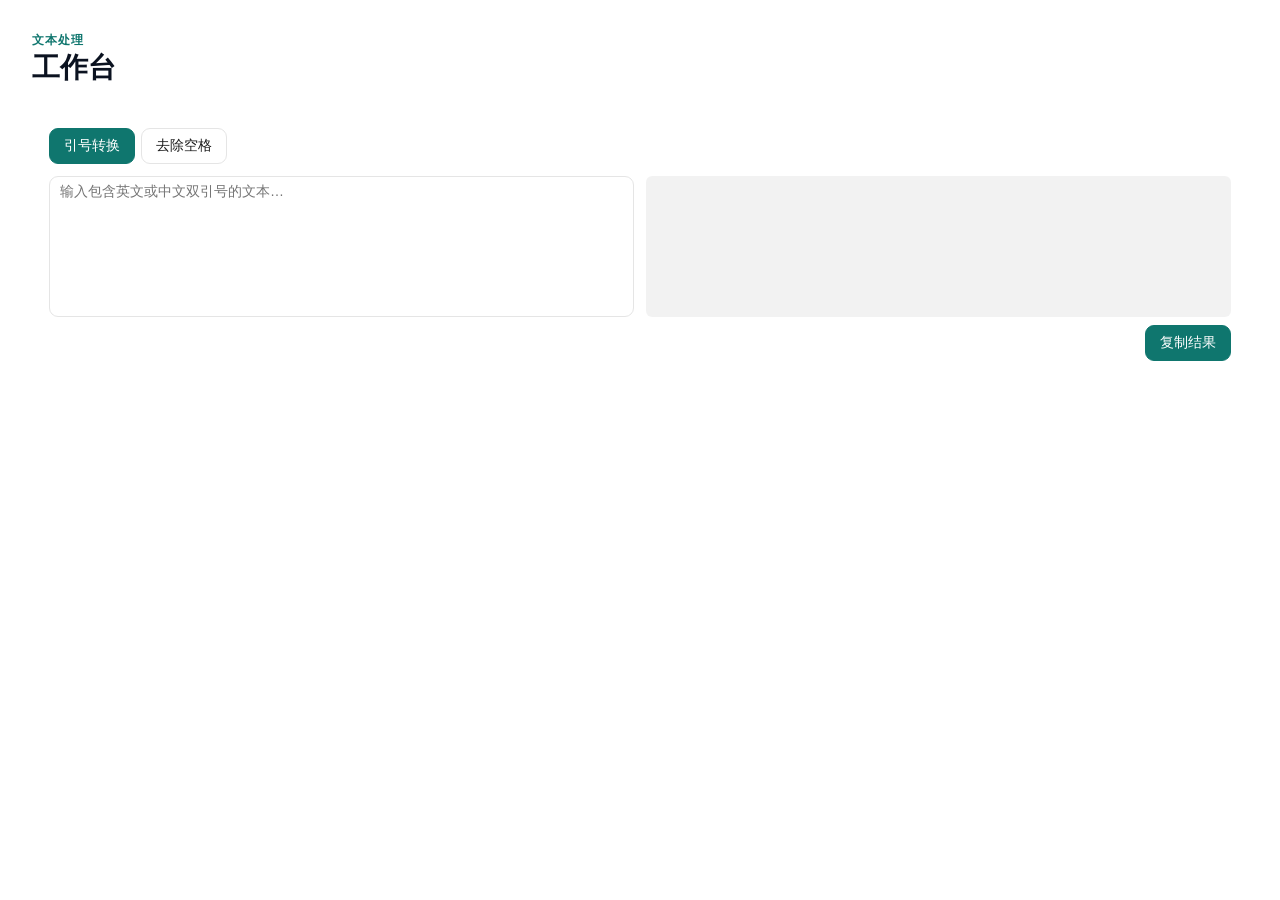
<file: src/Transfor/Features/ModernUi/webui/index.html>
<!DOCTYPE html>
<html lang="zh-CN" data-theme="system">
<head>
<meta charset="utf-8">
<meta name="viewport" content="width=device-width, initial-scale=1">
<title>Transfor</title>
<link rel="stylesheet" href="styles.css">
</head>
<body>

<div class="content">
  <section class="page active" id="page-home">
    <p class="eyebrow">文本处理</p><h1>工作台</h1>
    <div class="card">
      <div style="display:flex;gap:6px;margin-bottom:12px">
        <button class="btn btn-primary" id="tab-quote" data-tool="quote">引号转换</button>
        <button class="btn" id="tab-space" data-tool="space">去除空格</button>
      </div>
      <div id="panel-text">
        <div style="display:flex;gap:12px;align-items:stretch">
          <div style="flex:1;display:flex;flex-direction:column">
            <textarea id="text-input" class="input" style="width:100%;height:141px;resize:none" placeholder="输入包含英文或中文双引号的文本…"></textarea>
          </div>
          <div style="flex:1;display:flex;flex-direction:column;gap:8px">
            <div id="text-output" style="white-space:pre-wrap;background:var(--hover);border-radius:6px;padding:10px;height:141px;overflow-y:auto"></div>
            <div style="display:flex;justify-content:flex-end;align-items:center;gap:8px">
              <span id="text-status" style="color:var(--text-secondary)"></span>
              <button class="btn btn-primary" id="text-copy">复制结果</button>
            </div>
          </div>
        </div>
      </div>
    </div>
  </section>

  <section class="page" id="page-media">
    <h1>媒体</h1><p class="page-subtitle">解析链接并下载媒体内容</p>
    <div class="media-flow">
      <div class="media-flow-group">
        <div class="flow-step"><span>1</span><strong>链接输入</strong></div>
        <div class="media-flow-content card media-input-card">
          <div class="media-input-row">
            <div class="media-input-field">
              <input class="input" id="media-link" placeholder="粘贴抖音分享链接或直接图片/视频链接">
              <button type="button" class="input-clear" id="media-link-clear" title="清空输入" hidden>✕</button>
            </div>
            <button class="btn" id="media-paste">粘贴</button>
            <button class="btn btn-primary" id="media-resolve">解析</button>
          </div>
          <div id="media-status" class="media-status"></div>
        </div>
      </div>
      <div class="media-flow-group">
        <div class="flow-step"><span>2</span><strong>解析结果</strong></div>
        <div id="media-post" class="media-results" style="display:none">
          <div class="media-control-ribbon">
            <div class="success-banner" role="status"><span class="success-icon" aria-hidden="true">✓</span><span>解析成功，已识别 <strong id="media-count">0</strong> 个媒体文件</span></div>
            <div class="media-batch-actions">
              <label class="checkbox-label"><input type="checkbox" id="media-select-all"><span>全选</span></label>
              <span id="media-selection-count" class="media-selection-count">已选择 0 / 0</span>
              <button class="btn btn-primary" id="media-download">下载已选</button>
              <div class="media-view-toggle" role="group" aria-label="展示方式">
                <button type="button" class="view-btn active" id="view-grid" title="格子展示" aria-pressed="true">
                  <svg viewBox="0 0 16 16" width="14" height="14" aria-hidden="true"><rect x="2.2" y="2.2" width="4.8" height="4.8" rx="1"/><rect x="9" y="2.2" width="4.8" height="4.8" rx="1"/><rect x="2.2" y="9" width="4.8" height="4.8" rx="1"/><rect x="9" y="9" width="4.8" height="4.8" rx="1"/></svg>
                </button>
                <button type="button" class="view-btn" id="view-list" title="平铺展示" aria-pressed="false">
                  <svg viewBox="0 0 16 16" width="14" height="14" aria-hidden="true"><path d="M2.5 3.5h11M2.5 8h11M2.5 12.5h11"/></svg>
                </button>
              </div>
              <span id="media-download-status" class="muted"></span>
            </div>
          </div>
          <div id="media-grid" class="media-card-grid"></div>
          <div class="pagination-bar" id="media-pagination" hidden>
            <span class="page-info">共 <strong id="media-page-total">0</strong> 条 · 第 <span id="media-page-current">1</span> / <span id="media-page-count">1</span> 页</span>
            <button type="button" class="btn page-btn" id="media-page-prev">上一页</button>
            <input class="input page-jump" id="media-page-input" type="number" min="1" placeholder="页码">
            <button type="button" class="btn page-btn" id="media-page-go">跳转</button>
            <button type="button" class="btn page-btn" id="media-page-next">下一页</button>
            <select class="input page-size" id="media-page-size">
              <option value="10">10 条/页</option>
              <option value="20">20 条/页</option>
              <option value="50">50 条/页</option>
            </select>
          </div>
        </div>
      </div>
      <div class="media-flow-group media-flow-group-last">
        <div class="flow-step queue-step"><span>3</span><strong>下载队列</strong><button class="queue-toggle" id="queue-toggle" aria-expanded="true" aria-label="收起下载队列">⌃</button></div>
        <section class="media-download-queue queue-table" id="media-download-queue">
          <div id="queue-content">
            <div class="queue-header" id="queue-header" hidden>
              <span>名称</span><span>状态</span><span class="queue-header-progress">下载进度</span><span>大小</span><span class="queue-header-actions"></span>
            </div>
            <p class="placeholder" id="downloads-empty">暂无下载任务。</p>
            <div id="downloads-list" class="download-list"></div>
            <div class="pagination-bar" id="queue-pagination" hidden>
              <span class="page-info">共 <strong id="queue-page-total">0</strong> 条 · 第 <span id="queue-page-current">1</span> / <span id="queue-page-count">1</span> 页</span>
              <button type="button" class="btn page-btn" id="queue-page-prev">上一页</button>
              <input class="input page-jump" id="queue-page-input" type="number" min="1" placeholder="页码">
              <button type="button" class="btn page-btn" id="queue-page-go">跳转</button>
              <button type="button" class="btn page-btn" id="queue-page-next">下一页</button>
              <select class="input page-size" id="queue-page-size">
                <option value="10">10 条/页</option>
                <option value="20">20 条/页</option>
                <option value="50">50 条/页</option>
              </select>
            </div>
          </div>
        </section>
      </div>
    </div>
  </section>
  <section class="page" id="page-browser">
    <div class="card" style="padding:10px;margin-bottom:8px">
      <div class="row" style="margin-bottom:0">
        <button class="btn" id="browser-back" title="后退" style="padding:4px 10px">←</button>
        <button class="btn" id="browser-forward" title="前进" style="padding:4px 10px">→</button>
        <button class="btn" id="browser-refresh" title="刷新" style="padding:4px 10px">⟳</button>
        <button class="btn" id="browser-stop" title="停止" style="padding:4px 10px">×</button>
        <input class="input" id="browser-address" placeholder="输入网址…" style="flex:1">
        <button class="btn btn-primary" id="browser-go">前往</button>
      </div>
      <div id="browser-status" style="color:var(--text-secondary);font-size:12px;margin-top:6px;overflow:hidden;text-overflow:ellipsis;white-space:nowrap"></div>
      <div id="browser-media-hint" style="display:none;margin-top:6px">
        <span id="browser-media-count" style="color:var(--accent);font-size:13px"></span>
        <button class="btn" id="browser-view-media" style="padding:2px 10px;font-size:12px;margin-left:8px">查看媒体</button>
      </div>
    </div>
  </section>
  <section class="page" id="page-history">
    <p class="eyebrow">记录</p><h1>历史</h1>
    <div class="card">
      <div class="row" style="margin-bottom:0">
        <input class="input" id="history-search" placeholder="搜索标题/原文/作者/链接…" style="flex:1">
      </div>
    </div>
    <div class="segmented" id="history-tabs"><button class="btn btn-primary" data-history-tab="text">文本</button><button class="btn" data-history-tab="media">媒体</button></div>
    <div class="card" id="history-text-panel">
      <div class="row" style="margin-bottom:4px">
        <h3 style="margin:0">文本转换</h3>
        <button class="btn" id="history-clear-text" style="margin-left:auto;padding:4px 10px;font-size:12px">清空全部文本历史</button>
      </div>
      <div id="history-quote"></div>
      <div id="history-space"></div>
    </div>
    <div class="card" id="history-media-panel" hidden>
      <div class="row" style="margin-bottom:4px">
        <h3 style="margin:0">媒体下载</h3>
        <button class="btn" id="history-clear-media" style="margin-left:auto;padding:4px 10px;font-size:12px">清空媒体历史</button>
      </div>
      <div id="history-media"></div>
    </div>
  </section>

  <section class="page" id="page-settings">
    <p class="eyebrow">偏好</p><h1>设置</h1>
    <div class="settings-grid">
      <div class="card settings-card" id="settings-general-card">
        <h3>常规</h3>
        <div class="setting-row">
          <span class="setting-icon"><svg width="16" height="16" viewBox="0 0 24 24" fill="none" stroke="currentColor" stroke-width="2" stroke-linecap="round" stroke-linejoin="round"><line x1="4" y1="6" x2="20" y2="6"/><line x1="4" y1="12" x2="20" y2="12"/><line x1="4" y1="18" x2="20" y2="18"/><circle cx="9" cy="6" r="2"/><circle cx="15" cy="12" r="2"/><circle cx="12" cy="18" r="2"/></svg></span>
          <span class="label">更新通道</span>
          <select class="input" id="setting-channel" style="padding:5px">
            <option value="stable">Stable 稳定版</option>
            <option value="beta">Beta 测试版</option>
          </select>
        </div>
        <div class="setting-row">
          <span class="setting-icon"><svg width="16" height="16" viewBox="0 0 24 24" fill="none" stroke="currentColor" stroke-width="2" stroke-linecap="round" stroke-linejoin="round"><line x1="4" y1="6" x2="20" y2="6"/><line x1="4" y1="12" x2="20" y2="12"/><line x1="4" y1="18" x2="20" y2="18"/><circle cx="9" cy="6" r="2"/><circle cx="15" cy="12" r="2"/><circle cx="12" cy="18" r="2"/></svg></span>
          <span class="label">引用历史上限</span>
          <input class="input" id="setting-quote-limit" type="number" min="1" max="10000" style="width:120px">
        </div>
        <div class="setting-row">
          <span class="setting-icon"><svg width="16" height="16" viewBox="0 0 24 24" fill="none" stroke="currentColor" stroke-width="2" stroke-linecap="round" stroke-linejoin="round"><line x1="4" y1="6" x2="20" y2="6"/><line x1="4" y1="12" x2="20" y2="12"/><line x1="4" y1="18" x2="20" y2="18"/><circle cx="9" cy="6" r="2"/><circle cx="15" cy="12" r="2"/><circle cx="12" cy="18" r="2"/></svg></span>
          <span class="label">空格历史上限</span>
          <input class="input" id="setting-space-limit" type="number" min="1" max="10000" style="width:120px">
        </div>
      </div>
      <div class="card settings-card" id="settings-erise-card">
        <h3>Erise 服务器</h3>
        <div class="setting-row">
          <span class="setting-icon"><svg width="16" height="16" viewBox="0 0 24 24" fill="none" stroke="currentColor" stroke-width="2" stroke-linecap="round" stroke-linejoin="round"><rect x="2" y="2" width="20" height="8" rx="2"/><rect x="2" y="14" width="20" height="8" rx="2"/><line x1="6" y1="6" x2="6.01" y2="6"/><line x1="6" y1="18" x2="6.01" y2="18"/></svg></span>
          <span class="label">服务器地址</span>
          <input class="input" id="setting-erise-origin" placeholder="https://erise.example.com 或 http://127.0.0.1:6480" style="flex:1">
        </div>
        <div class="setting-row">
          <span class="setting-icon"><svg width="16" height="16" viewBox="0 0 24 24" fill="none" stroke="currentColor" stroke-width="2" stroke-linecap="round" stroke-linejoin="round"><path d="M20 21v-2a4 4 0 0 0-4-4H8a4 4 0 0 0-4 4v2"/><circle cx="12" cy="7" r="4"/></svg></span>
          <span class="label">当前服务器</span>
          <span id="setting-erise-current" class="muted">未配置</span>
        </div>
        <div class="setting-row">
          <span class="setting-icon"><svg width="16" height="16" viewBox="0 0 24 24" fill="none" stroke="currentColor" stroke-width="2" stroke-linecap="round" stroke-linejoin="round"><path d="M19 21l-7-5-7 5V5a2 2 0 0 1 2-2h10a2 2 0 0 1 2 2z"/></svg></span>
          <button class="btn btn-primary" id="setting-erise-save">保存</button>
          <span id="setting-erise-status" class="muted"></span>
        </div>
      </div>
      <div class="card settings-card" id="settings-download-card">
        <h3>下载</h3>
        <div class="setting-row">
          <span class="setting-icon"><svg width="16" height="16" viewBox="0 0 24 24" fill="none" stroke="currentColor" stroke-width="2" stroke-linecap="round" stroke-linejoin="round"><path d="M21 15v4a2 2 0 0 1-2 2H5a2 2 0 0 1-2-2v-4"/><polyline points="7 10 12 15 17 10"/><line x1="12" y1="15" x2="12" y2="3"/></svg></span>
          <span class="label">默认保存位置</span>
          <input class="input" id="setting-directory" style="flex:1">
          <button class="btn" id="setting-browse">更改</button>
        </div>
        <div class="setting-row">
          <span class="setting-icon"><svg width="16" height="16" viewBox="0 0 24 24" fill="none" stroke="currentColor" stroke-width="2" stroke-linecap="round" stroke-linejoin="round"><path d="M21 15v4a2 2 0 0 1-2 2H5a2 2 0 0 1-2-2v-4"/><polyline points="7 10 12 15 17 10"/><line x1="12" y1="15" x2="12" y2="3"/></svg></span>
          <span class="label">同时下载任务数</span>
          <input class="input" id="setting-concurrency" type="number" min="1" max="8" style="width:120px">
        </div>
        <div class="setting-row">
          <span class="setting-icon"><svg width="16" height="16" viewBox="0 0 24 24" fill="none" stroke="currentColor" stroke-width="2" stroke-linecap="round" stroke-linejoin="round"><path d="M21 15v4a2 2 0 0 1-2 2H5a2 2 0 0 1-2-2v-4"/><polyline points="7 10 12 15 17 10"/><line x1="12" y1="15" x2="12" y2="3"/></svg></span>
          <span class="label">下载质量</span>
          <select class="input" id="setting-quality" style="padding:5px">
            <option value="highest">最高质量</option>
            <option value="balanced">Balanced（至少 720p）</option>
          </select>
        </div>
        <div class="setting-row">
          <span class="setting-icon"><svg width="16" height="16" viewBox="0 0 24 24" fill="none" stroke="currentColor" stroke-width="2" stroke-linecap="round" stroke-linejoin="round"><polyline points="9 11 12 14 22 4"/><path d="M21 12v7a2 2 0 0 1-2 2H5a2 2 0 0 1-2-2V5a2 2 0 0 1 2-2h11"/></svg></span>
          <span class="label">解析后默认全选</span>
          <input type="checkbox" id="setting-select-all" style="transform:scale(1.2)">
        </div>
        <div class="setting-row">
          <span class="setting-icon"><svg width="16" height="16" viewBox="0 0 24 24" fill="none" stroke="currentColor" stroke-width="2" stroke-linecap="round" stroke-linejoin="round"><polyline points="9 11 12 14 22 4"/><path d="M21 12v7a2 2 0 0 1-2 2H5a2 2 0 0 1-2-2V5a2 2 0 0 1 2-2h11"/></svg></span>
          <span class="label">下载完成后打开文件夹</span>
          <input type="checkbox" id="setting-open-folder" style="transform:scale(1.2)">
        </div>
      </div>
      <div class="card settings-card" id="settings-network-card">
        <h3>网络</h3>
        <div class="setting-row">
          <span class="setting-icon"><svg width="16" height="16" viewBox="0 0 24 24" fill="none" stroke="currentColor" stroke-width="2" stroke-linecap="round" stroke-linejoin="round"><circle cx="12" cy="12" r="10"/><line x1="2" y1="12" x2="22" y2="12"/><path d="M12 2a15.3 15.3 0 0 1 4 10 15.3 15.3 0 0 1-4 10 15.3 15.3 0 0 1-4-10 15.3 15.3 0 0 1 4-10z"/></svg></span>
          <span class="label">网络模式</span>
          <button type="button" class="network-toggle state-direct" id="network-toggle" role="switch" aria-checked="false" aria-label="网络模式开关">
            <span class="network-toggle-track"></span>
            <span class="network-toggle-seg">关闭</span>
            <span class="network-toggle-seg">系统代理</span>
            <span class="network-toggle-seg">指定代理</span>
          </button>
          <select id="setting-network" style="display:none">
            <option value="direct">direct</option>
            <option value="system">system</option>
            <option value="customproxy">customproxy</option>
          </select>
        </div>
        <div class="setting-row" id="setting-proxy-row">
          <span class="setting-icon"><svg width="16" height="16" viewBox="0 0 24 24" fill="none" stroke="currentColor" stroke-width="2" stroke-linecap="round" stroke-linejoin="round"><circle cx="12" cy="12" r="10"/><line x1="2" y1="12" x2="22" y2="12"/><path d="M12 2a15.3 15.3 0 0 1 4 10 15.3 15.3 0 0 1-4 10 15.3 15.3 0 0 1-4-10 15.3 15.3 0 0 1 4-10z"/></svg></span>
          <span class="label">指定代理地址</span>
          <input class="input" id="setting-proxy" placeholder="http://127.0.0.1:7897" style="flex:1" disabled>
        </div>
      </div>
      <div class="card settings-card" id="settings-shortcut-card">
        <h3>快捷键</h3>
        <div class="setting-row" style="flex-wrap:nowrap">
          <span class="setting-icon"><svg width="16" height="16" viewBox="0 0 24 24" fill="none" stroke="currentColor" stroke-width="2" stroke-linecap="round" stroke-linejoin="round"><rect x="2" y="6" width="20" height="12" rx="2"/><line x1="6" y1="10" x2="6.01" y2="10"/><line x1="10" y1="10" x2="10.01" y2="10"/><line x1="14" y1="10" x2="14.01" y2="10"/><line x1="18" y1="10" x2="18.01" y2="10"/><line x1="9" y1="14" x2="15" y2="14"/></svg></span>
          <span class="label">历史面板快捷键</span>
          <input class="input" id="setting-hotkey-capture" readonly placeholder="点击后按下组合键，如 Ctrl + T" style="width:150px;margin-left:12px;text-align:center;cursor:pointer" title="点击后按下要绑定的组合键">
        </div>
      </div>
      <div class="card settings-card" id="settings-browser-card">
        <h3>浏览器数据</h3>
        <div class="setting-row">
          <span class="setting-icon"><svg width="16" height="16" viewBox="0 0 24 24" fill="none" stroke="currentColor" stroke-width="2" stroke-linecap="round" stroke-linejoin="round"><polyline points="3 6 5 6 21 6"/><path d="M19 6v14a2 2 0 0 1-2 2H7a2 2 0 0 1-2-2V6m3 0V4a2 2 0 0 1 2-2h4a2 2 0 0 1 2 2v2"/></svg></span>
          <button class="btn" id="setting-clear-cookies">清除 Cookie</button>
        </div>
        <div class="setting-row">
          <span class="setting-icon"><svg width="16" height="16" viewBox="0 0 24 24" fill="none" stroke="currentColor" stroke-width="2" stroke-linecap="round" stroke-linejoin="round"><polyline points="3 6 5 6 21 6"/><path d="M19 6v14a2 2 0 0 1-2 2H7a2 2 0 0 1-2-2V6m3 0V4a2 2 0 0 1 2-2h4a2 2 0 0 1 2 2v2"/></svg></span>
          <button class="btn" id="setting-clear-cache">清除缓存</button>
        </div>
        <div class="setting-row">
          <span class="setting-icon"><svg width="16" height="16" viewBox="0 0 24 24" fill="none" stroke="currentColor" stroke-width="2" stroke-linecap="round" stroke-linejoin="round"><polyline points="3 6 5 6 21 6"/><path d="M19 6v14a2 2 0 0 1-2 2H7a2 2 0 0 1-2-2V6m3 0V4a2 2 0 0 1 2-2h4a2 2 0 0 1 2 2v2"/></svg></span>
          <button class="btn btn-danger-soft" id="setting-clear-all">清除全部浏览器数据</button>
        </div>
      </div>
      <div class="card settings-card" id="settings-update-card">
        <h3>更新</h3>
        <div class="setting-row">
          <span class="setting-icon"><svg width="16" height="16" viewBox="0 0 24 24" fill="none" stroke="currentColor" stroke-width="2" stroke-linecap="round" stroke-linejoin="round"><polyline points="23 4 23 10 17 10"/><path d="M20.49 15a9 9 0 1 1-2.12-9.36L23 10"/></svg></span>
          <span class="label">当前版本</span>
          <span id="setting-app-version" style="color:var(--text-secondary)"></span>
        </div>
        <div class="setting-row">
          <span class="setting-icon"><svg width="16" height="16" viewBox="0 0 24 24" fill="none" stroke="currentColor" stroke-width="2" stroke-linecap="round" stroke-linejoin="round"><polyline points="23 4 23 10 17 10"/><path d="M20.49 15a9 9 0 1 1-2.12-9.36L23 10"/></svg></span>
          <button class="btn" id="setting-check-update">检查更新</button>
          <span id="setting-result" style="color:var(--text-secondary)"></span>
        </div>
      </div>
    </div>
  </section>
</div>

<div class="toast-container" id="toast-container"></div>

<div class="dialog-backdrop" id="app-dialog">
  <div class="dialog" role="alertdialog" aria-modal="true" aria-labelledby="app-dialog-title">
    <h3 id="app-dialog-title"></h3>
    <p id="app-dialog-message"></p>
    <div class="dialog-actions" id="app-dialog-actions"></div>
  </div>
</div>

<script src="app.js"></script>
</body>
</html>
</file>
<file: src/Transfor/Features/ModernUi/webui/styles.css>
/* ===== Design System（Phase 5C/5D）：Windows 11 + Fluent，统一主题变量 ===== */
:root {
  --font-family: "Microsoft YaHei UI", "Segoe UI", system-ui, sans-serif;
  --radius-sm: 4px; --radius-md: 8px; --radius-lg: 12px;
  --spacing-1: 4px; --spacing-2: 8px; --spacing-3: 12px; --spacing-4: 16px; --spacing-5: 24px;
  --shadow-card: 0 2px 8px rgba(0,0,0,.08);
  --transition: 150ms ease;
}
:root[data-theme="light"], :root[data-theme="system"] {
  color-scheme: light;
  --bg: #f3f3f3; --bg-surface: #ffffff; --bg-sidebar: #f9f9f9;
  --text: #1b1b1b; --text-secondary: #6e6e6e;
  --border: #e5e5e5;
  --accent: #0067c0; --accent-hover: #0078d4; --accent-text: #ffffff;
  --danger: #c42b1c;
  --hover: rgba(0,0,0,.05);
}
:root[data-theme="dark"] {
  color-scheme: dark;
  --bg: #202020; --bg-surface: #2b2b2b; --bg-sidebar: #262626;
  --text: #f3f3f3; --text-secondary: #9d9d9d;
  --border: #3d3d3d;
  --accent: #4cc2ff; --accent-hover: #6fd0ff; --accent-text: #0a0a0a;
  --danger: #ff99a4;
  --hover: rgba(255,255,255,.06);
}
@media (prefers-color-scheme: dark) {
  :root[data-theme="system"] { color-scheme: dark;
    --bg: #202020; --bg-surface: #2b2b2b; --bg-sidebar: #262626;
    --text: #f3f3f3; --text-secondary: #9d9d9d;
    --border: #3d3d3d; --accent: #4cc2ff; --accent-hover: #6fd0ff; --accent-text: #0a0a0a;
    --danger: #ff99a4; --hover: rgba(255,255,255,.06); }
}

* { box-sizing: border-box; margin: 0; padding: 0; }
html, body { height: 100%; }
body {
  font-family: var(--font-family); font-size: 14px;
  background: var(--bg); color: var(--text);
  overflow: hidden; transition: background var(--transition), color var(--transition);
}

/* ===== 内容区（侧边栏由宿主窗体承载） ===== */
.content { height: 100%; overflow-y: auto; padding: var(--spacing-5); }
.page { display: none; max-width: 860px; }
.page.active { display: block; }
.page h1 { font-size: 22px; font-weight: 600; margin-bottom: var(--spacing-2); }
.page .placeholder { color: var(--text-secondary); margin-bottom: var(--spacing-5); }

/* ===== 组件 ===== */
.card {
  background: var(--bg-surface); border: 1px solid var(--border);
  border-radius: var(--radius-md); box-shadow: var(--shadow-card);
  padding: var(--spacing-4); margin-bottom: var(--spacing-4);
}
.card h3 { font-size: 15px; margin-bottom: var(--spacing-3); }
.btn {
  font-family: inherit; font-size: 14px; padding: 6px 14px;
  border-radius: var(--radius-sm); border: 1px solid var(--border);
  background: var(--bg-surface); color: var(--text); cursor: pointer;
  transition: background var(--transition), border-color var(--transition);
}
.btn:hover { background: var(--hover); }
.btn-primary { background: var(--accent); border-color: var(--accent); color: var(--accent-text); }
.btn-primary:hover { background: var(--accent-hover); border-color: var(--accent-hover); }
.input {
  font-family: inherit; font-size: 14px; padding: 6px 10px;
  border-radius: var(--radius-sm); border: 1px solid var(--border);
  background: var(--bg-surface); color: var(--text); outline: none;
}
.input:focus { border-color: var(--accent); }
.progress { width: 100%; height: 6px; background: var(--border); border-radius: 3px; overflow: hidden; }
.progress > div { height: 100%; background: var(--accent); border-radius: 3px; transition: width var(--transition); }
.row { display: flex; align-items: center; gap: var(--spacing-3); margin-bottom: var(--spacing-3); }
.row .label { width: 110px; color: var(--text-secondary); }

/* ===== Toast ===== */
.toast-container { position: fixed; right: 16px; top: 16px; display: flex; flex-direction: column; gap: 8px; z-index: 1000; }
.toast {
  background: var(--bg-surface); border: 1px solid var(--border); border-left: 3px solid var(--accent);
  border-radius: var(--radius-sm); padding: 10px 14px; min-width: 200px; box-shadow: var(--shadow-card);
  animation: toast-in 200ms ease;
}
.toast.error { border-left-color: var(--danger); }

/* Erise 设置：保存失败/地址无效时红色状态文案 */
.setting-error { color: var(--danger); }
@keyframes toast-in { from { opacity: 0; transform: translateY(-8px); } to { opacity: 1; transform: none; } }

/* Focused Flow：固定浅色令牌，覆盖旧 Fluent 调色，不提供主题切换。 */
:root { --ff-font: "Segoe UI Variable", "Microsoft YaHei UI", sans-serif; --ff-bg: #ffffff; --ff-surface: #ffffff; --ff-text: #0b1220; --ff-muted: #475569; --ff-border: #e2e8f0; --ff-primary: #0f766e; --ff-mint: #2dd4bf; --ff-sky: #38bdf8; --ff-danger: #f43f5e; --ff-radius: 12px; --ff-space: 32px; --ff-control: 36px; --ff-sidebar: 176px; --ff-motion: 160ms ease; --font-family: var(--ff-font); --bg: var(--ff-bg); --bg-surface: var(--ff-surface); --bg-sidebar: var(--ff-surface); --text: var(--ff-text); --text-secondary: var(--ff-muted); --border: var(--ff-border); --accent: var(--ff-primary); --accent-hover: #115e59; --accent-text: #fff; --danger: var(--ff-danger); --hover: #f0f7fa; --radius-md: var(--ff-radius); --shadow-card: 0 1px 3px rgba(11,18,32,.06); --transition: var(--ff-motion); }
:root[data-theme="dark"], :root[data-theme="system"] { color-scheme: light; }
body { color: var(--ff-text); background: var(--ff-bg); } .content { padding: var(--ff-space); } .page { max-width: 1240px; } .page h1 { font-size: 28px; margin-bottom: 4px; } .eyebrow { margin: 0; color: var(--ff-primary); font-size: 12px; font-weight: 700; letter-spacing: .08em; } .placeholder { margin-bottom: var(--ff-space); }
.btn, .input { min-height: var(--ff-control); border-radius: 9px; } .btn-primary { background: var(--ff-primary); border-color: var(--ff-primary); } .btn:disabled, .btn:disabled:hover { opacity:.5; cursor:default; pointer-events:none; } .btn-danger { color: #b83f3b; border-color: #f2c9c6; } .card { border-radius: var(--ff-radius); padding: 16px; } .flow-step { display:flex; align-items:center; gap:10px; margin:16px 0 8px; color:var(--ff-primary); } .flow-step span { display:grid; place-items:center; width:28px; height:28px; border-radius:50%; color:#fff; background:var(--ff-primary); box-shadow:0 0 0 4px #dff8f4; }
#page-home textarea { height:141px!important; } #page-home #text-output { height:141px!important; } #page-home > .card:last-of-type { margin-top:24px; box-shadow:none; background:transparent; border-color:transparent; }
.settings-grid { display:grid; grid-template-columns:repeat(2,minmax(0,1fr)); gap:16px 24px; max-width:960px; }.settings-card { background:var(--ff-surface); border:1px solid var(--ff-border); border-radius:12px; padding:20px 24px; }.settings-card h3 { margin:0 0 12px; font-size:15px; color:var(--ff-text); }.setting-row { display:flex; flex-wrap:wrap; align-items:center; gap:10px; min-height:40px; }.setting-row .label { flex:0 0 auto; white-space:nowrap; color:var(--ff-text); } .setting-row .input { margin-left:auto; min-width:0; } .setting-row input[type="checkbox"] { margin-left:auto; } .setting-icon { display:grid; place-items:center; width:32px; height:32px; flex:0 0 auto; border-radius:8px; background:#eaf8f6; color:var(--ff-primary); } .btn-danger-soft { color:#b83f3b; border-color:#f2c9c6; } .network-toggle { position:relative; display:flex; align-items:center; height:32px; min-width:186px; margin-left:auto; padding:0; border:1px solid var(--ff-border); border-radius:16px; background:#eef2f6; cursor:pointer; overflow:hidden; } .network-toggle .network-toggle-track { position:absolute; top:2px; left:2px; width:calc((100% - 4px)/3); height:26px; border-radius:13px; box-shadow:0 1px 3px rgba(11,18,32,.22); transition:left .25s cubic-bezier(.4,0,.2,1), background .2s ease; } .network-toggle .network-toggle-seg { position:relative; z-index:1; flex:1; display:grid; place-items:center; font-size:12px; color:#64748b; transition:color .2s ease; user-select:none; } .network-toggle.state-direct .network-toggle-track { left:2px; background:linear-gradient(180deg,#56b9f9,#2f9ce8); } .network-toggle.state-system .network-toggle-track { left:calc(2px + (100% - 4px)/3); background:linear-gradient(180deg,#fbbf24,#f59e0b); } .network-toggle.state-custom .network-toggle-track { left:calc(2px + 2*(100% - 4px)/3); background:linear-gradient(180deg,#4ade80,#22c55e); } .network-toggle.state-direct .network-toggle-seg:nth-child(2), .network-toggle.state-system .network-toggle-seg:nth-child(3), .network-toggle.state-custom .network-toggle-seg:nth-child(4) { color:#fff; font-weight:600; } .network-toggle:focus-visible { outline:2px solid var(--ff-sky); outline-offset:2px; } .settings-save-bar { position:sticky; bottom:0; display:flex; justify-content:flex-end; align-items:center; gap:12px; padding:12px 0; background:rgba(247,251,251,.94); }.settings-save-bar span { margin-right:auto; color:var(--ff-muted); }
@media (max-width: 960px) { .content { padding:16px; } }
@media (max-width: 760px) { .settings-grid { grid-template-columns:1fr; } }

/* Focused Flow 媒体成功态：流程轨、四列媒体卡片和横向下载任务行。 */
:root {
  --ff-text: #0B1220;
  --ff-muted: #475569;
  --ff-border: #E2E8F0;
  --ff-primary: #0F766E;
  --ff-soft: #F0F7FA;
  --ff-control: 36px;
  --ff-radius: 12px;
  --ff-space: 32px;
}
.page-subtitle { color:var(--ff-muted); margin-bottom:24px; font-size:16px; }
.media-flow { position:relative; }
.media-flow::before { content:""; position:absolute; left:14px; top:28px; bottom:-24px; width:2px; background:linear-gradient(#0F766E, #38BDF8); pointer-events:none; }
.media-flow-group { position:relative; z-index:1; }
.media-flow-group-last::after { content:""; position:absolute; z-index:1; left:10px; top:28px; bottom:-24px; width:10px; background:var(--ff-bg); pointer-events:none; }
.flow-step { position:relative; z-index:2; display:flex; align-items:center; gap:12px; min-height:28px; margin:0 0 10px; color:var(--ff-text); }
.flow-step span { display:grid; place-items:center; flex:0 0 28px; width:28px; height:28px; border-radius:50%; color:#fff; background:var(--ff-primary); box-shadow:0 0 0 4px #DFF8F4; }
.flow-step strong { font-size:16px; font-weight:700; }
.media-flow-content { position:relative; z-index:2; margin-left:42px; }
.media-input-card { padding:10px 12px; margin-bottom:24px; border-color:transparent; background:transparent; box-shadow:none; }
.media-input-row { display:grid; grid-template-columns:minmax(0,1fr) auto auto; gap:12px; align-items:center; }
.media-input-field { position:relative; display:flex; align-items:center; min-width:0; }
.media-input-row .input { width:100%; }
.media-input-field .input { padding-right:36px; }
.input-clear {
  position:absolute; right:6px; display:grid; place-items:center; width:24px; height:24px;
  padding:0; border:0; border-radius:50%; color:var(--ff-muted); background:transparent;
  font-size:13px; line-height:1; cursor:pointer;
}
.input-clear:hover { color:var(--ff-text); background:var(--ff-soft); }
.input-clear[hidden] { display:none; }
.media-status { min-height:18px; margin-top:8px; color:var(--ff-muted); font-size:13px; }
.media-status:empty { display:none; }
.media-results { box-sizing:border-box; margin-left:42px; padding:12px 14px; margin-bottom:24px; border:1px solid var(--ff-border); border-radius:var(--ff-radius); background:var(--ff-surface); box-shadow:var(--shadow-card); }
.media-control-ribbon { display:flex; align-items:center; justify-content:space-between; gap:16px; min-height:36px; margin-bottom:12px; }
.success-banner { display:flex; align-items:center; gap:8px; padding:7px 12px; border-radius:8px; color:#16804C; background:#E8F6EC; font-weight:600; white-space:nowrap; }
.success-icon { display:grid; place-items:center; width:20px; height:20px; border-radius:50%; color:#fff; background:#16A66C; font-size:13px; }
.media-batch-actions { display:flex; align-items:center; justify-content:flex-end; gap:12px; }
.checkbox-label { display:flex; align-items:center; gap:8px; cursor:pointer; white-space:nowrap; }
.media-selection-count { color:var(--ff-muted); white-space:nowrap; font-size:13px; }
/* 展示方式切换（格子/平铺，矢量图标） */
.media-view-toggle { display:flex; align-items:center; gap:2px; padding:2px; border:1px solid var(--ff-border); border-radius:8px; background:var(--ff-soft); }
.view-btn { display:grid; place-items:center; width:28px; height:26px; padding:0; border:0; border-radius:6px; color:var(--ff-muted); background:transparent; cursor:pointer; }
.view-btn svg { fill:none; stroke:currentColor; stroke-width:1.5; stroke-linecap:round; }
.view-btn:hover { color:var(--ff-text); }
.view-btn.active { color:var(--ff-primary); background:#fff; box-shadow:0 1px 2px rgba(11,18,32,.08); }
.media-card-grid {
  display: grid;
  grid-template-columns: repeat(4, minmax(0, 1fr));
  gap: 12px;
  overflow-y: auto;
}
/* 格子展示高度随内容自适应、按所选行数封顶（1/2/3 行），超出时内滚 */
.media-card-grid.rows-1 { max-height: 340px; }
.media-card-grid.rows-2 { max-height: 680px; }
.media-card-grid.rows-3 { max-height: 1020px; }
/* 滚动条常显（细条），避免叠加滚动条隐藏导致误以为不可滚动 */
.media-card-grid, .download-list { scrollbar-width: thin; scrollbar-color: var(--ff-border) transparent; }
.media-card-grid::-webkit-scrollbar, .download-list::-webkit-scrollbar { width: 8px; }
.media-card-grid::-webkit-scrollbar-thumb, .download-list::-webkit-scrollbar-thumb { background: var(--ff-border); border-radius: 4px; }
.media-card-grid::-webkit-scrollbar-thumb:hover, .download-list::-webkit-scrollbar-thumb:hover { background: var(--ff-muted); }
/* 图片与信息区分离：预览图独立四角圆角容器，下载/分辨率/大小在其下方独立展示 */
.media-card { min-width:0; }
.media-thumbnail { position:relative; height:207px; overflow:hidden; border-radius:12px; background:var(--ff-soft); box-shadow:0 1px 3px rgba(11,18,32,.06); }
.media-preview { display:grid; place-items:center; width:100%; height:100%; color:var(--ff-muted); font-size:12px; }
.media-preview img { display:block; width:100%; height:100%; object-fit:cover; }
.media-card-checkbox { position:absolute; z-index:2; top:10px; left:10px; width:18px; height:18px; accent-color:var(--ff-primary); }
.media-badge { position:absolute; z-index:2; right:8px; bottom:8px; padding:3px 7px; border-radius:6px; color:#fff; background:rgba(11,18,32,.72); font-size:11px; }
.media-card-info { display:flex; flex-direction:column; gap:5px; padding:8px 4px 0; }
.media-card-title { overflow:hidden; color:var(--ff-text); font-size:13px; line-height:18px; text-overflow:ellipsis; white-space:nowrap; }
.media-card-meta { overflow:hidden; color:var(--ff-muted); font-size:12px; text-overflow:ellipsis; white-space:nowrap; }
/* 视频卡片占位：播放图标 + 标签，清晰不空白 */
.media-preview.video-placeholder { display:flex; flex-direction:column; align-items:center; justify-content:center; gap:6px; color:var(--ff-primary); font-size:12px; }
.media-preview.video-placeholder svg { fill:none; stroke:currentColor; stroke-width:1.5; stroke-linecap:round; stroke-linejoin:round; }
.media-card-download { width:100%; min-height:32px; padding:4px 10px; color:var(--ff-primary); background:#fff; }
.media-card-download:hover { color:#fff; background:var(--ff-primary); }
/* 平铺展示：从上到下一列，仅基础信息，每行高度限定；高度随内容自适应、按每页条数封顶 */
.media-card-grid.view-list { display:flex; flex-direction:column; gap:8px; max-height:600px; }
.media-card-grid.view-list .media-card { display:grid; grid-template-columns:76px minmax(0,1fr) auto; align-items:center; gap:12px; overflow:hidden; border:1px solid var(--ff-border); border-radius:var(--ff-radius); background:#fff; box-shadow:0 1px 3px rgba(11,18,32,.06); }
.media-card-grid.view-list .media-thumbnail { height:100px; }
.media-card-grid.view-list .media-preview { font-size:11px; }
.media-card-grid.view-list .media-card-info { display:flex; align-items:center; gap:12px; padding:8px 12px; }
.media-card-grid.view-list .media-card-title { flex:0 1 42%; }
.media-card-grid.view-list .media-card-meta { flex:1; min-width:0; }
.media-card-grid.view-list .media-card-download { width:auto; min-height:30px; padding:4px 14px; margin-right:8px; }
/* 分页条（解析结果 + 下载队列共用样式） */
.pagination-bar { display:flex; align-items:center; justify-content:flex-end; gap:10px; margin-top:12px; flex-wrap:wrap; }
.page-info { color:var(--ff-muted); font-size:12px; margin-right:auto; white-space:nowrap; }
.page-btn { min-height:30px; padding:4px 12px; font-size:12px; }
.page-jump { width:64px; min-height:30px; padding:4px 8px; font-size:12px; }
.page-size { min-height:30px; padding:4px 6px; font-size:12px; }
.queue-step { width:100%; }
.queue-toggle { margin-left:auto; width:32px; min-height:28px; padding:0; border:0; color:var(--ff-text); background:transparent; font-size:22px; line-height:1; cursor:pointer; }
.queue-toggle:hover { color:var(--ff-primary); }
.queue-table { margin:0 0 0 42px; overflow:hidden; border:1px solid var(--ff-border); border-radius:var(--ff-radius); background:var(--ff-surface); box-shadow:var(--shadow-card); }
/* 队列表头与任务行共用网格：缩略图｜名称｜状态｜进度条｜百分比｜速度｜大小｜错误+操作 */
.queue-header, .download-task-row { display:grid; grid-template-columns:48px minmax(120px,1fr) auto minmax(80px,0.8fr) 44px 66px 64px minmax(110px,auto); align-items:center; gap:10px; padding:8px 14px; }
.queue-header { border-bottom:1px solid var(--ff-border); color:var(--ff-muted); font-size:12px; font-weight:600; }
.queue-header span:nth-child(1) { grid-column:1 / 3; }
.queue-header span:nth-child(2) { grid-column:3; }
.queue-header span:nth-child(3) { grid-column:4 / 7; }
.queue-header span:nth-child(4) { grid-column:7; }
.queue-header span:nth-child(5) { grid-column:8; }
.download-list { display:flex; flex-direction:column; gap:0; max-height:480px; overflow-y:auto; }
.download-task-row { min-height:66px; border-bottom:1px solid var(--ff-border); }
.download-task-row:last-child { border-bottom:0; }
.queue-thumbnail { display:grid; place-items:center; width:48px; height:44px; overflow:hidden; border-radius:8px; color:var(--ff-muted); background:var(--ff-soft); font-size:11px; }
.queue-thumbnail img { display:block; width:100%; height:100%; object-fit:cover; }
.queue-file-name { min-width:0; overflow:hidden; color:var(--ff-text); font-size:13px; text-overflow:ellipsis; white-space:nowrap; }
.task-status { flex:0 0 auto; padding:3px 7px; border-radius:6px; color:var(--ff-primary); background:#E8F6F4; font-size:11px; white-space:nowrap; }
.task-status[data-status="pending"] { color:#B7791F; background:#FFF7E6; }
.task-status[data-status="succeeded"] { color:#16804C; background:#E8F6EC; }
.task-status[data-status="failed"] { color:#C2413B; background:#FFF0EF; }
.task-status[data-status="cancelled"] { color:var(--ff-muted); background:var(--ff-soft); }
.queue-progress-cell { min-width:0; }
.queue-progress-cell .progress { width:100%; height:6px; }
.queue-percent, .queue-speed, .queue-size { color:var(--ff-muted); font-size:12px; white-space:nowrap; }
.queue-right { display:flex; flex-direction:column; align-items:flex-end; gap:2px; min-width:0; }
.queue-error { min-width:0; max-width:100%; overflow:hidden; color:#C2413B; font-size:12px; text-overflow:ellipsis; white-space:nowrap; }
.queue-actions { display:flex; justify-content:flex-end; gap:6px; flex-wrap:wrap; }
.queue-actions .btn { min-height:30px; padding:4px 9px; font-size:12px; white-space:nowrap; }
/* 成功任务单一打开操作：图标按钮 + 弹出菜单（打开文件/打开目录） */
.queue-menu-wrap { position:relative; }
.queue-open-btn { display:grid; place-items:center; width:30px; min-height:30px; padding:0; color:var(--ff-primary); background:#fff; }
.queue-open-btn:hover { color:#fff; background:var(--ff-primary); }
.queue-open-btn svg { fill:none; stroke:currentColor; stroke-width:1.5; stroke-linecap:round; stroke-linejoin:round; }
.queue-open-menu { position:absolute; right:0; top:calc(100% + 4px); z-index:30; min-width:120px; padding:4px; border:1px solid var(--ff-border); border-radius:8px; background:#fff; box-shadow:0 4px 12px rgba(11,18,32,.12); }
.queue-open-menu button { display:block; width:100%; min-height:32px; padding:6px 10px; border:0; border-radius:6px; color:var(--ff-text); background:transparent; text-align:left; font-size:12px; cursor:pointer; }
.queue-open-menu button:hover { color:var(--ff-primary); background:var(--ff-soft); }
#media-download-status { display:none !important; }
@media (max-width: 960px) {
  .media-batch-actions { justify-content:flex-start; flex-wrap:wrap; gap:8px; }
}
@media (max-width: 760px) {
  .media-card-grid.rows-1, .media-card-grid.rows-2, .media-card-grid.rows-3, .media-card-grid.view-list { max-height:560px; }
  .media-card-grid { grid-template-columns: repeat(2, minmax(0, 1fr)); }
  .queue-header { display:none; }
  .download-task-row { grid-template-columns:44px minmax(0,1fr) auto; row-gap:4px; }
  .queue-thumbnail { width:44px; height:40px; }
  .queue-progress-cell { grid-column:2; }
  .queue-percent, .queue-speed, .queue-size { grid-row:2; }
  .queue-percent { grid-column:3; }
  .queue-speed { grid-column:2; justify-self:start; }
  .queue-size { grid-column:3; }
  .queue-right { grid-column:2 / 4; align-items:flex-start; }
}
@media (max-width: 560px) {
  .media-card-grid { grid-template-columns: 1fr; }
  .media-control-ribbon { align-items:flex-start; flex-direction:column; }
  .media-flow-content, .queue-table { margin-left:0; }
  .media-input-row { grid-template-columns:1fr 1fr; }
  .media-input-row .media-input-field { grid-column:1 / -1; }
}
@media (prefers-reduced-motion: reduce) { *, *::before, *::after { animation-duration:1ms!important; transition-duration:1ms!important; scroll-behavior:auto!important; } }

/* ===== 对话框（确认/提醒，居中显示，整体风格统一） ===== */
.dialog-backdrop { position:fixed; inset:0; background:rgba(11,18,32,.42); display:none; align-items:center; justify-content:center; z-index:999; }
.dialog-backdrop.open { display:flex; }
.dialog { background:#fff; border:1px solid var(--ff-border); border-radius:14px; padding:20px 22px; width:360px; max-width:calc(100vw - 48px); box-shadow:0 8px 24px rgba(11,18,32,.18); }
.dialog h3 { margin:0 0 8px; font-size:15px; color:var(--ff-text); }
.dialog p { margin:0 0 18px; font-size:13px; line-height:1.6; color:var(--ff-muted); white-space:pre-wrap; }
.dialog .dialog-actions { display:flex; justify-content:flex-end; gap:10px; }
</file>
